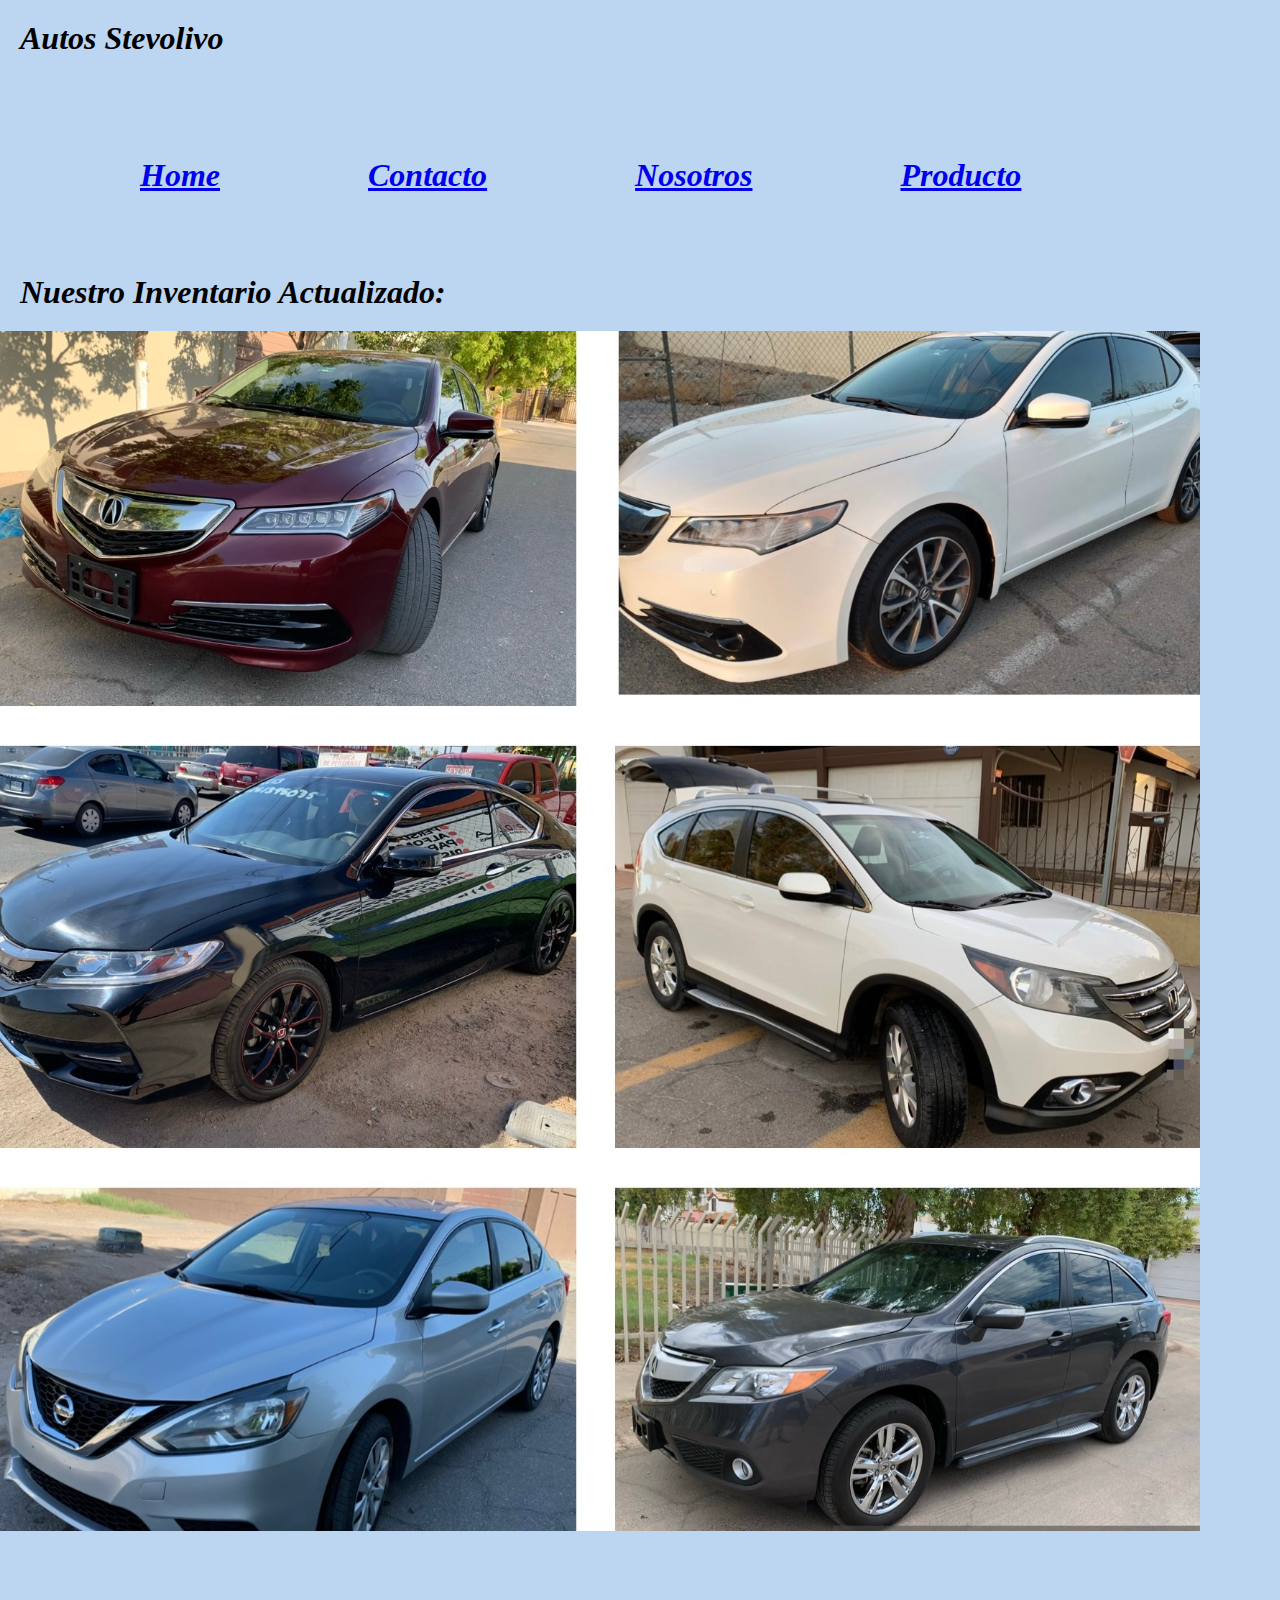
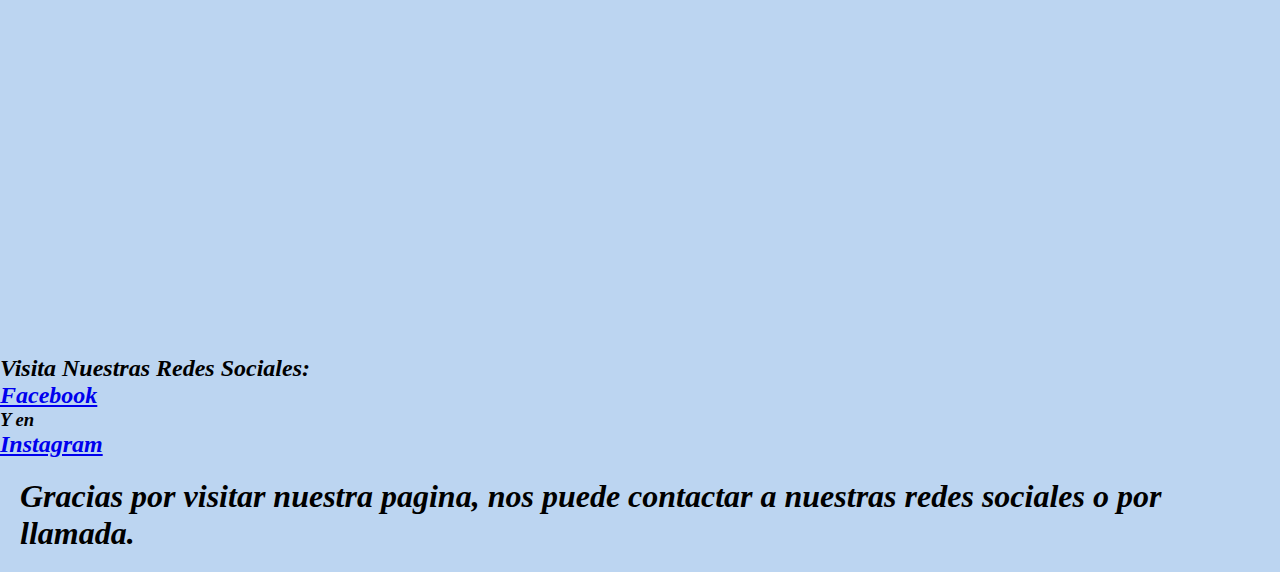
<file: index.html>
<!DOCTYPE html>
<html lang="en">
    
<head>
    <h1> Autos Stevolivo <h1>
    <meta charset="UTF-8">
    <meta http-equiv="X-UA-Compatible" content="IE=edge">
    <meta name="viewport" content="width=device-width, initial-scale=1.0">
    <link rel="stylesheet" href="./estilos/style.css">
    <title>Document</title>
</head>
<body>
    <header>
        
<nav>

<ul>
<li><a href="./index.html">Home</a></li>
<li> <a href="./secciones/contacto.html">Contacto</a> </li>
<li><a href="./secciones/nosotros.html">Nosotros</a></li>
<li><a href="./secciones/producto.html">Producto</a></li>
</ul></nav>

</header>
<h1>Nuestro Inventario Actualizado:</h1>

<section1>
<img class="logo" src="./IMAGENES/logo.png" alt="" width="100" height="100"/>
<img src="./IMAGENES/CollageC.jpg" width="1200" height="1200" alt="Carros"/>
</section1>


</body>

<section>
<div class="mapouter"><div class="gmap_canvas"><iframe width="900" height="600" id="gmap_canvas" src="https://maps.google.com/maps?q=almacenes%20herrera&t=&z=13&ie=UTF8&iwloc=&output=embed" frameborder="0" scrolling="no" marginheight="0" marginwidth="0"></iframe><a href="https://fmovies-online.net">fmovies</a><br><style>.mapouter{position:relative;text-align:right;height:420px;width:615px;}</style><a href="https://www.embedgooglemap.net">embedgooglemap.net</a><style>.gmap_canvas {overflow:hidden;background:none!important;height:420px;width:615px;}</style></div></div>
</section>


<Footer>
<h2>Visita Nuestras Redes Sociales:</h2>
<h2> <a href="https://www.facebook.com/profile.php?id=100004187716048">Facebook</a> </h2>
<h3>Y en</h3>
<h2> <a href="https://www.instagram.com/stevolivo/?hl=es-la">Instagram</a> </h2>


<h1>Gracias por visitar nuestra pagina, nos puede contactar a nuestras redes sociales o por llamada.</h1>
</Footer>
</html>
</file>
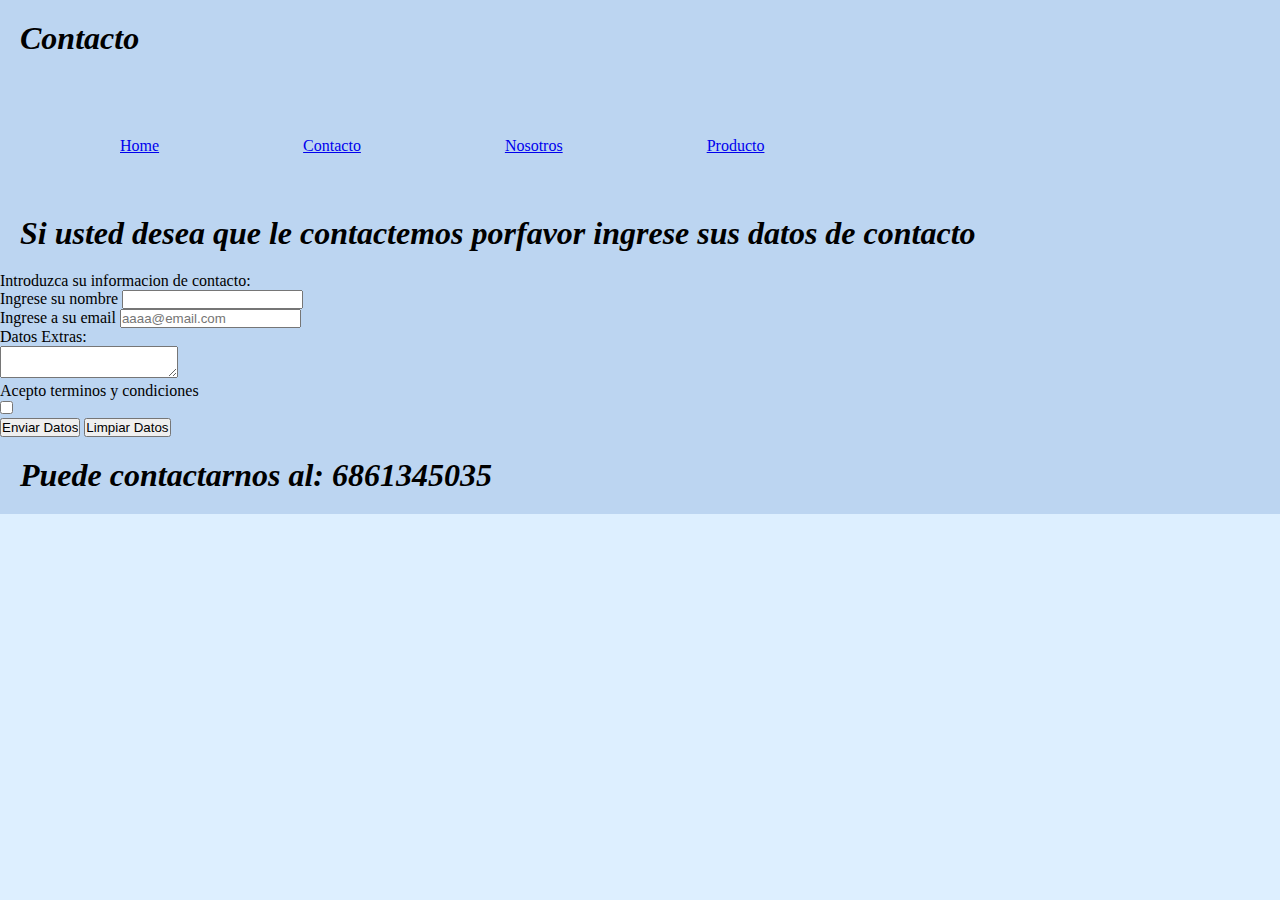
<file: secciones/contacto.html>
<!DOCTYPE html>
<html lang="en">
<head>
    <meta charset="UTF-8">
    <meta http-equiv="X-UA-Compatible" content="IE=edge">
    <meta name="viewport" content="width=device-width, initial-scale=1.0">
    <link rel="stylesheet" href="../estilos/style.css">
    <title>Document</title>
</head>

<h1>Contacto</h1>

<img class= "logo" src="../IMAGENES/logo.png" alt="" width="100" height="100"/>
<body>
        
<nav>
    
<ul>
<li><a href="../index.html">Home</a></li>
<li> <a href="../secciones/contacto.html">Contacto</a> </li>
<li><a href="../secciones/nosotros.html">Nosotros</a></li>
<li><a href="../secciones/producto.html">Producto</a></li>
</ul>

</nav>
<h1>Si usted desea que le contactemos porfavor ingrese sus datos de contacto</h1>
<header>Introduzca su informacion de contacto:</header>

<form>

<label for="name">Ingrese su nombre</label>
<input type="text" name="name"/><br>
<label for="email">Ingrese a su email</label>
<input type="text" placeholder="aaaa@email.com" name="email"/><br>
<label for="Datos Extras"> Datos Extras:<Br>
<textarea> </textarea>
    </label>

<!-- check box-->
<div>Acepto terminos y condiciones</div>
<input type="checkbox" name="Acepto"/>
<br>
<!--Botones-->
<input type="submit"value="Enviar Datos"/>
<input type="reset"value="Limpiar Datos"/>

</form>


</body>

<Footer>
    <h1>Puede contactarnos al: 6861345035</h1>
</Footer>

</html>
</file>
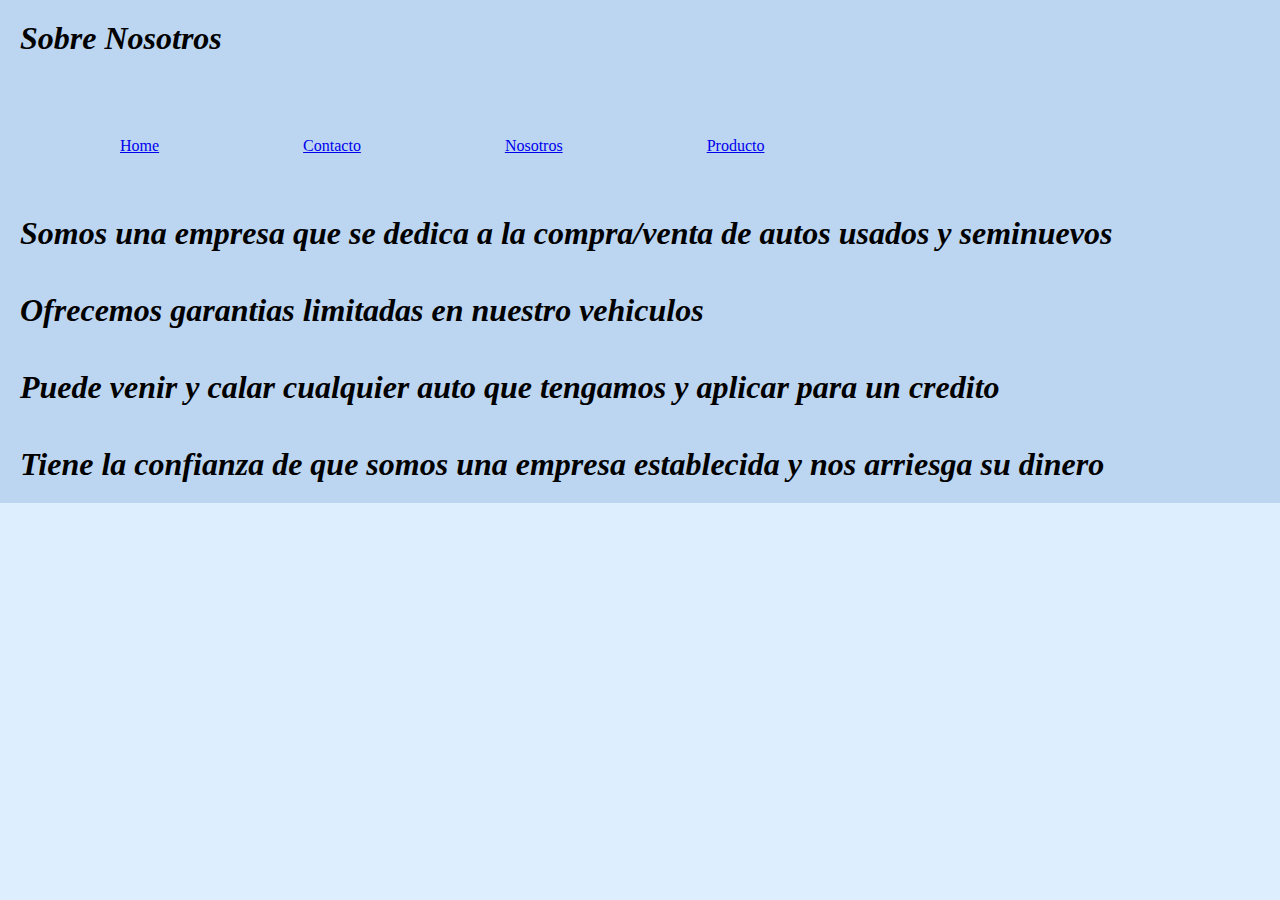
<file: secciones/nosotros.html>
<!DOCTYPE html>
<html lang="en">
<head>
    <meta charset="UTF-8">
    <meta http-equiv="X-UA-Compatible" content="IE=edge">
    <meta name="viewport" content="width=device-width, initial-scale=1.0">
    <link rel="stylesheet" href="../estilos/style.css">
    <title>Document</title>
</head>
<h1>Sobre Nosotros</h1>

<img class= "logo" src="../IMAGENES/logo.png" alt="" width="100" height="100"/>
<body>
    <header>
        
<nav>
    
<ul>
<li><a href="../index.html">Home</a></li>
<li> <a href="../secciones/contacto.html">Contacto</a> </li>
<li><a href="../secciones/nosotros.html">Nosotros</a></li>
<li><a href="../secciones/producto.html">Producto</a></li>
</ul>

</nav>
</header>

<ul class="list-group">
    <li1 class="list-group-item"> <h1>Somos una empresa que se dedica a la compra/venta de autos usados y seminuevos</h1></li1> 
    <li1 class="list-group-item"> <h1>Ofrecemos garantias limitadas en nuestro vehiculos</h1></li1>
    <li1 class="list-group-item"> <h1>Puede venir y calar cualquier auto que tengamos y aplicar para un credito</h1></li1>
    <li1 class="list-group-item"> <h1>Tiene la confianza de que somos una empresa establecida y nos arriesga su dinero</h1></li1>
  </ul>


</body>

</html>
</file>
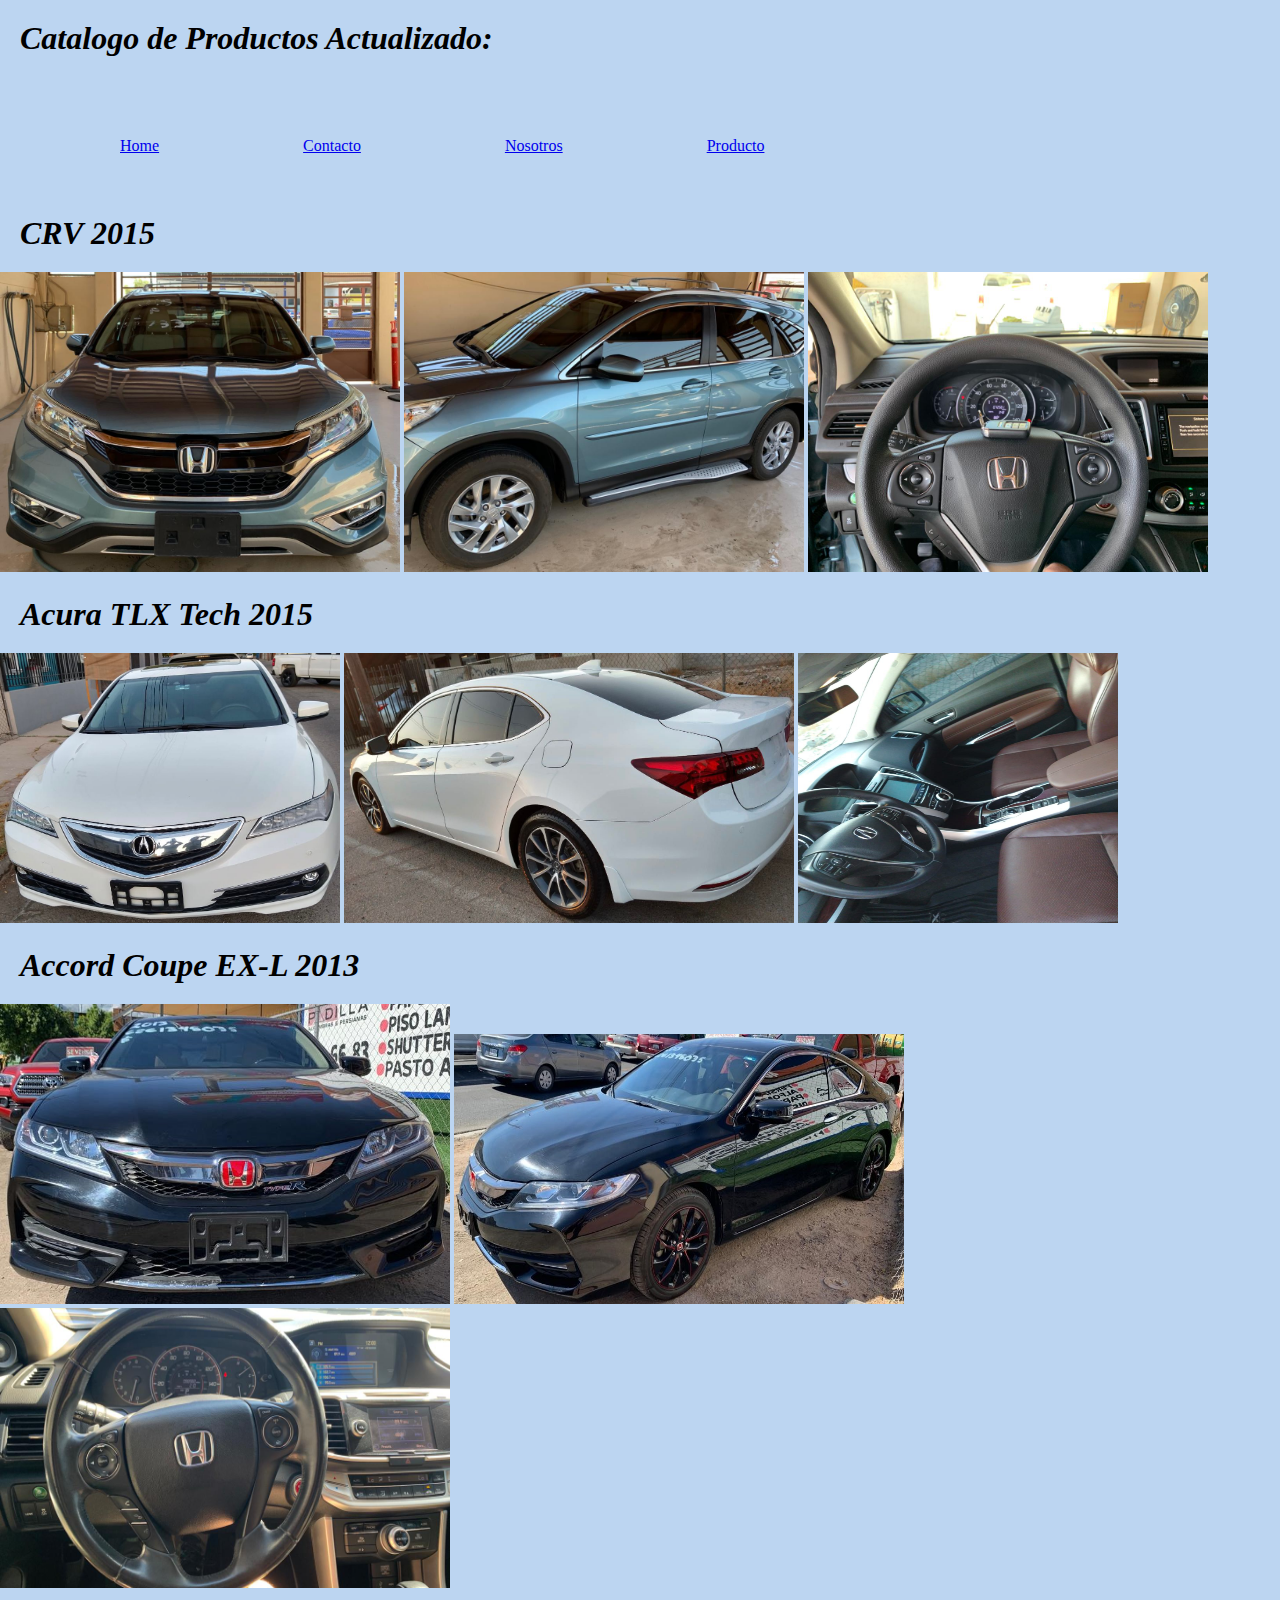
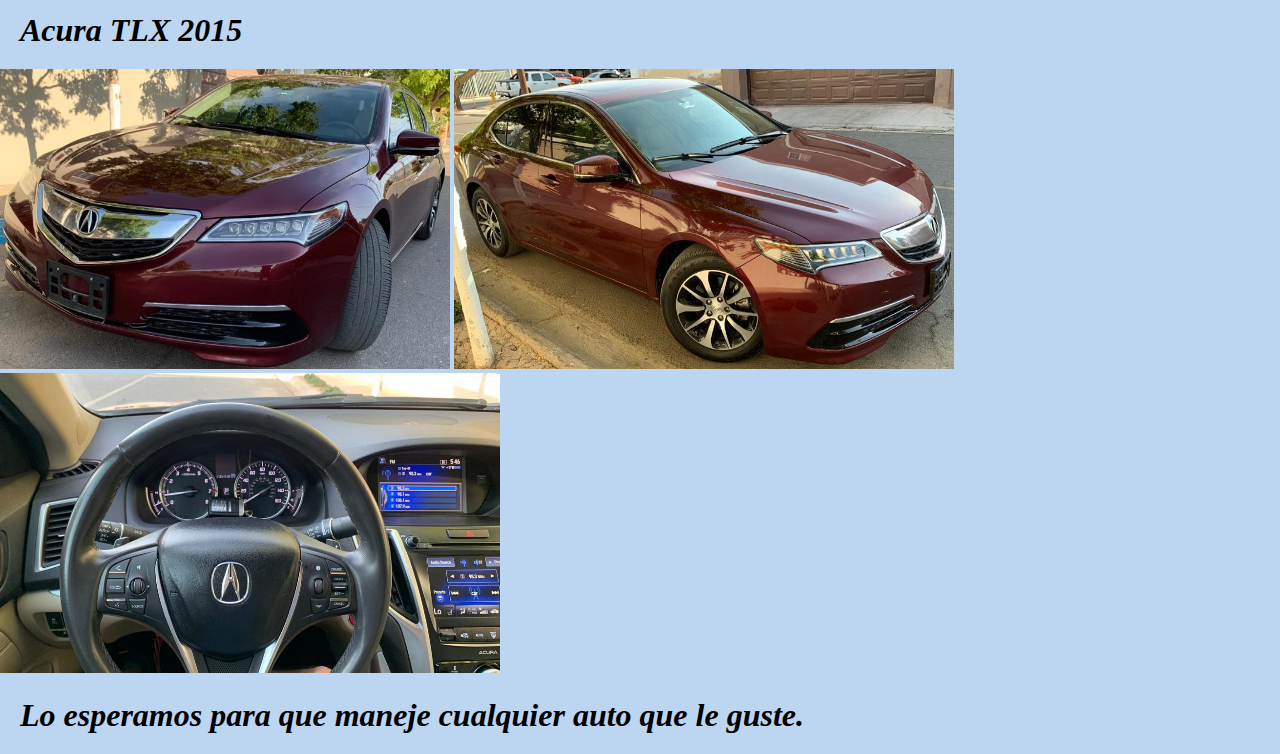
<file: secciones/producto.html>
<!DOCTYPE html>
<html lang="en">
<head>
    <meta charset="UTF-8">
    <meta http-equiv="X-UA-Compatible" content="IE=edge">
    <meta name="viewport" content="width=device-width, initial-scale=1.0">
    <link rel="stylesheet" href="../estilos/style.css">
    <title>Document</title>
</head>

<h1>Catalogo de Productos Actualizado:</h1>
<img class= "logo" src="../IMAGENES/logo.png" alt="" width="100" height="100"/>
<body>
    <header>
     
        
<nav>
    
<ul>
<li><a href="../index.html">Home</a></li>
<li> <a href="../secciones/contacto.html">Contacto</a> </li>
<li><a href="../secciones/nosotros.html">Nosotros</a></li>
<li><a href="../secciones/producto.html">Producto</a></li>
</ul>

</nav>
    </header>

<section>
    <h1>CRV 2015</h1>
    <img class="Crv" src="../IMAGENES/crvazul1.jpeg" alt="" width="400" height="300"/>
    <img class="Crv" src="../IMAGENES/crvazul2.jpeg" alt="" width="400" height="300"/>
    <img class="Crv" src="../IMAGENES/crvazul5.jpeg" alt="" width="400" height="300"/>


</section>
<section>
    <h1>Acura TLX Tech 2015</h1>
    <img class="TLX" src="../IMAGENES/acuraTlxA1.jpg" alt="" width="340" height="270"/>
    <img class="TLX" src="../IMAGENES/acuraTlxA2.jpg" alt="" width="450" height="270"/>
    <img class="TLX" src="../IMAGENES/acuraTlxA3.jpg" alt="" width="320" height="270"/>
</section>
<section>
    <h1>Accord Coupe EX-L 2013</h1>
    <img class="Accord" src="../IMAGENES/accordA1.jpg" alt="" width="450" height="300"/>
    <img class="Accord" src="../IMAGENES/accordA2.jpg" alt="" width="450" height="270"/>
    <img class="Accord" src="../IMAGENES/accordA3.jpg" alt="" width="450" height="280"/>
</section>
<section>
    <h1>Acura TLX 2015</h1>
    <img class="GTLX1" src="../IMAGENES/GTLX A1.jpeg" alt="" width="450" height="300"/>
    <img class="GTLX2" src="../IMAGENES/GTLXA2.jpeg" alt="" width="500" height="300"/>
    <img class="GTLX3" src="../IMAGENES/GTLXA3.jpeg" alt="" width="500" height="300"/>

</section>

</body>
<footer> <h1>Lo esperamos para que maneje cualquier auto que le guste.</h1></footer>
</html>
</file>
<file: estilos/style.css>
selector{
    propiedad: valor;
}

h1{
    font-style: italic;
    padding: 20px;
    border: 10px ;
}

*{
    padding: 0;
    margin: 0;
}

body{
    background-color: rgb(166, 197, 218);
}

nav ul li{
    list-style-type: none;
}



.logo{
    position: fixed;
    top: 40px;
    left: 1410px;
}

li{
    padding: 40px 20px 40px 20px;
    margin-top: 20px;
    margin-left: 100px;
    display: inline-block;
}



/* Mobile Styles    media quary */
@media only screen and (max-width: 400px) {
    body {
      background-color: #ade0e2; /* Greenish */
    }
  }
  /* Tablet Styles */
  @media only screen and (min-width: 401px) and (max-width: 960px) {
    body {
      background-color: #ced8df; /* Grayish */
    }
  }
  /* Desktop Styles */
  @media only screen and (min-width: 961px) {
    body {
      background-color: #bcd5f1; /* Blueish */
    }
  }
  /* termina media quary*/





  html {
    background-color: #ddefff;
  }



footer{
  font-style: oblique; 
}
  

li1{
  display: list-item;
  list-style: circle;
}
</file>
